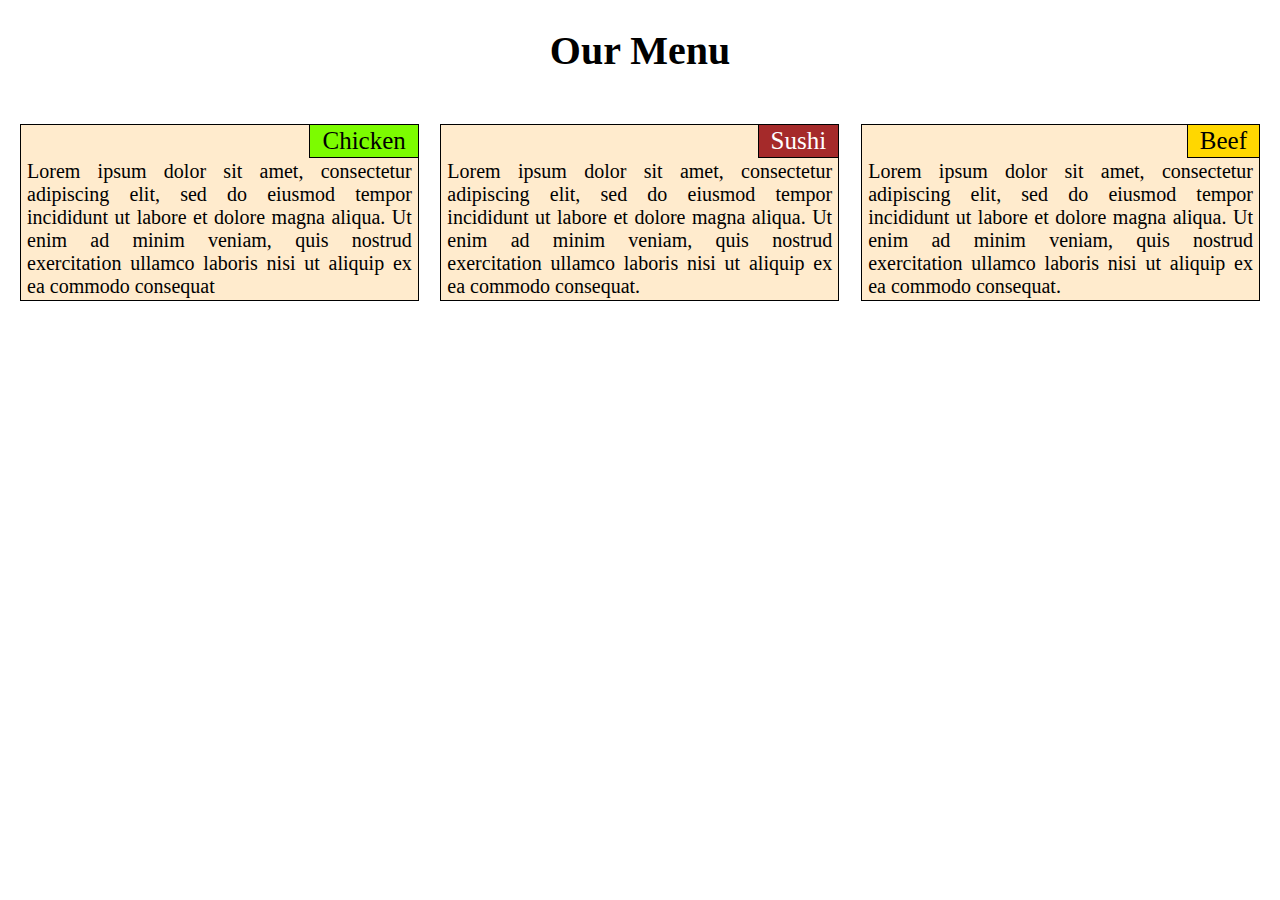
<file: mod2-solution/index.html>
<!doctype html>
<html>
<head>
  
  <meta charset= "utf-8">
  <meta name="viewport" content="width=device-width" initial-scale="1">
  <title> Our Menu </Title>
  <link href="style.css" rel= "stylesheet" type="text/css">
  </title> </head>
<body>
  <h1> Our Menu </h1>
  <div class= "container">
  <div class="column" id= "chick">
    <span class="item" id="chicken"> Chicken </span>
    <div class="content">
    Lorem ipsum dolor sit amet, consectetur adipiscing elit,
    sed do eiusmod tempor incididunt ut labore et dolore magna aliqua. Ut enim ad minim veniam, quis nostrud exercitation ullamco
    laboris nisi ut aliquip ex ea commodo consequat
    </div>
  </div>
  <div class="column" id="beef">
    <span class="item"> Beef </span>
    <div class="content" >
    Lorem ipsum dolor sit amet, consectetur adipiscing elit,
    sed do eiusmod tempor incididunt ut labore et dolore magna aliqua. Ut enim ad minim veniam, quis nostrud exercitation ullamco
    laboris nisi ut aliquip ex ea commodo consequat.</div>
  </div>
  <div class= "column" id="sushi">
    <span class="item"> Sushi </span>
    <div class="content">
    Lorem ipsum dolor sit amet, consectetur adipiscing elit,
    sed do eiusmod tempor incididunt ut labore et dolore magna aliqua. Ut enim ad minim veniam, quis nostrud exercitation ullamco
    laboris nisi ut aliquip ex ea commodo consequat.
    </div>
  </div>
</div>
</body>




</html>
</file>
<file: mod2-solution/style.css>
body{
  font-family: cursive;
  box-sizing: border-box;
  margin:20px;
  padding: 0;
  font-size: 20px;

}
h1 {
  color: black;
  text-align: center;
  font-size: 175%
  margin-top: 30px;
  margin-bottom: 50px;

}
.container{
  position:relative;
  margin:0;
}
.column{
  text-align: justify;
  background-color: blanchedalmond;

  border: 1px solid black;
}
#sushi>.item{
  background-color: brown;
  color: white;
}
#chicken{
   background-color: lawngreen;

}
#beef>.item{
background-color: gold;

}

.item{
  float:right;
  text-align:right;
  border-left: 1px solid black;
  border-bottom: 1px solid black;
  font-size: 125%;
  padding-left: 12px;
  padding-right: 12px;
  padding-top: 2px;
  padding-bottom: 2px;

}
.content{
  clear: right;
  padding: 2px 6px 2px 6px;

}
 @media (min-width:992px) {

   .column{
     width:32%;
     text-align: justify;
     background-color: blanchedalmond;

     border: 1px solid black;
   }

   #beef{
     position:absolute;
     top: 0px;
     right:0px;

     }

  #sushi{
    position:absolute;
    top: 0%;
   left: 33.9%;

  }

}

 @media (max-width:991px) and (min-width:768px){


   #chick{
     width: 48%;
   }
   #beef{
     width: 48%;
     position:absolute;
     top: 0px;
     right:0px;

     }
     #sushi{
       margin-top:30px;
     }


 }

@media (max-width:767px){
  .column{
    margin-bottom:30px;
    width:100%;
  }

}
</file>
